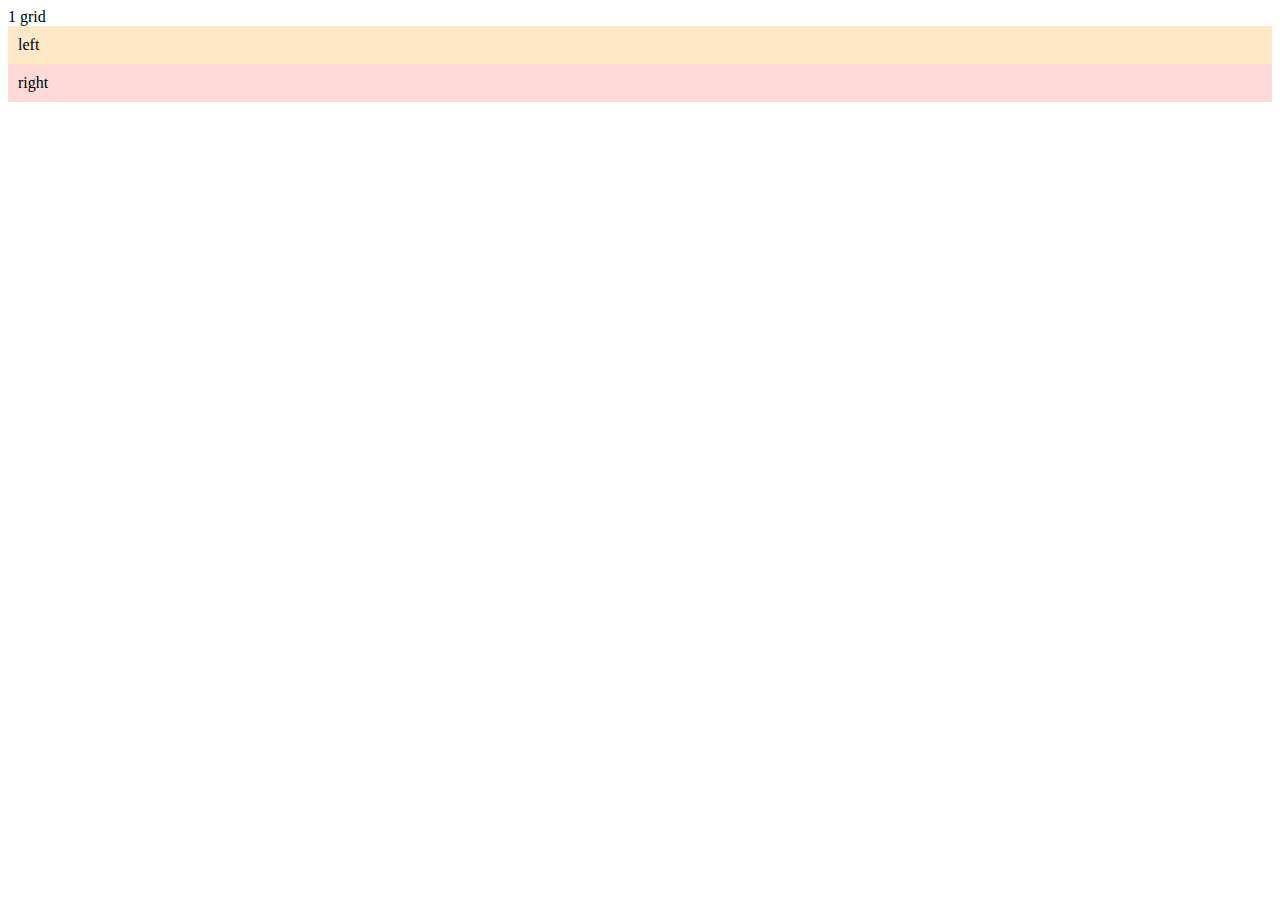
<file: index2.html>
<!DOCTYPE html>
<html xmlns='http://www.w3.org/1999/xhtml'>
<head>
	<title>VALO in Space</title>
	<meta http-equiv="Content-Type" content="text/html; charset=utf-8"/>


<style>
 .group{
  margin: auto;
 }

 .left, .right {
      display: inline-block;
      box-sizing: border-box;
      width: 49%;
      padding: 10px;
      margin: 0;
    }
    @media screen and (min-width: 200px) {
  .left, .right	{ 
    width: 100%; 
  }
}

 .left{
  background: #ffe9c6;
 }

 .right{
  background: #ffdad8;
 }
 

</style>

</head>
<body>
  
      <div class=hero>
          1 grid
      </div>

        <div class="group">
            <div class="left">
                left
              </div>
              <div class="right">
                  right
              </div>
        </div>
 
</body>

</html>
</file>
